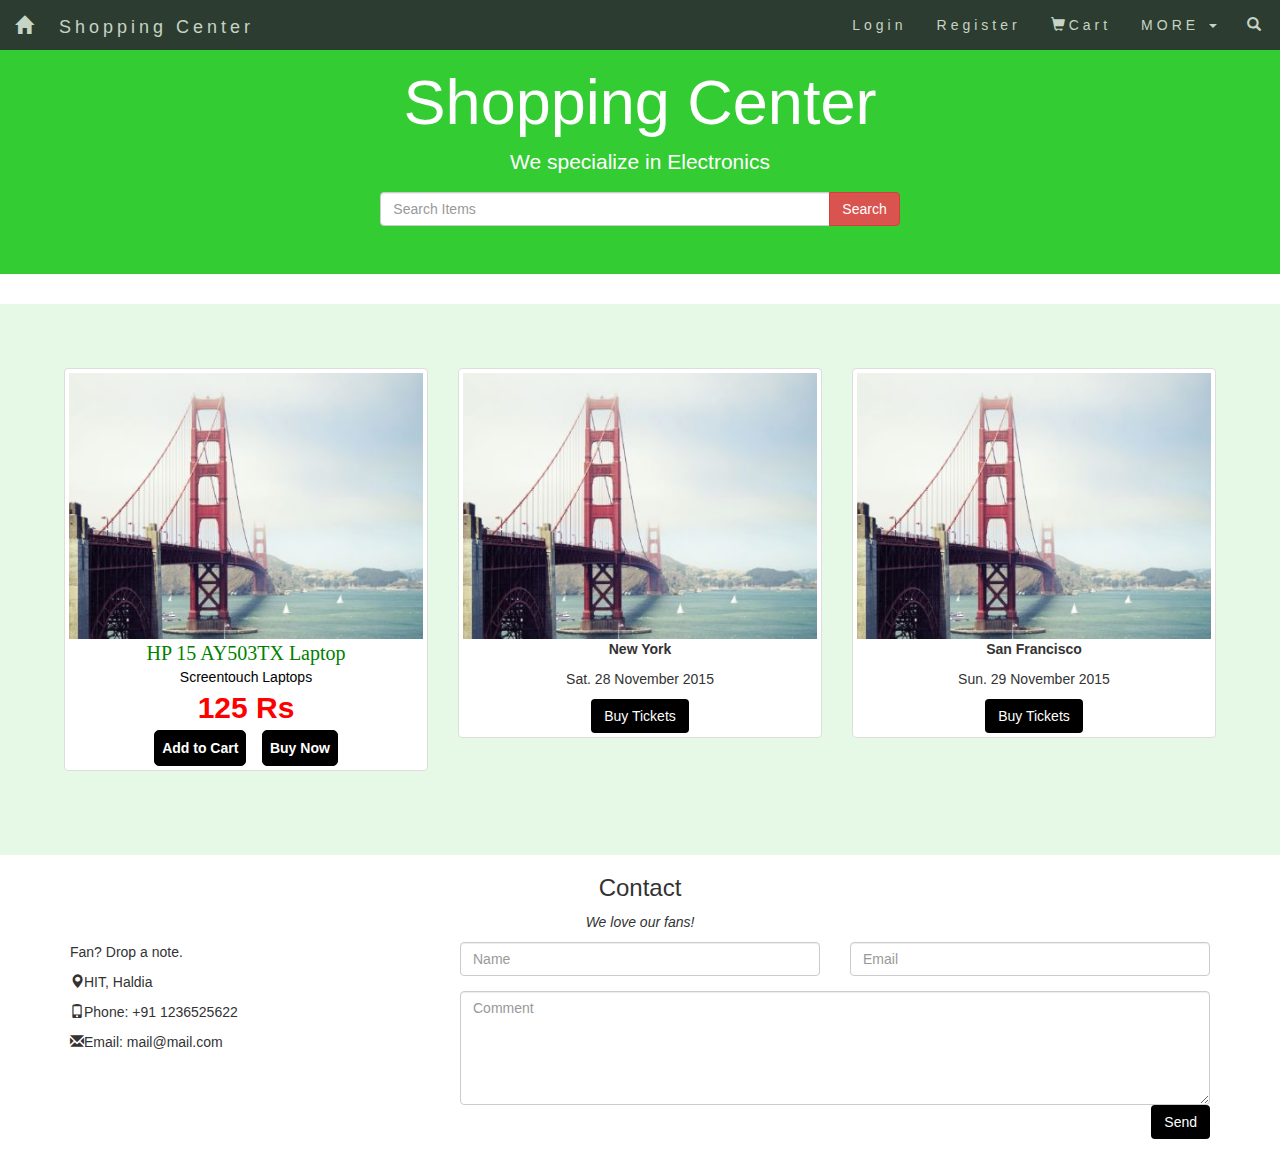
<file: shopping-cart/WebContent/index.html>
<!DOCTYPE html>
<html>
<head>
<title>Online Shopping Card</title>
  <meta charset="utf-8">
  <meta name="viewport" content="width=device-width, initial-scale=1">
  <link rel="stylesheet" href="https://maxcdn.bootstrapcdn.com/bootstrap/3.4.0/css/bootstrap.min.css">
   <link rel="stylesheet" href="css/changes.css">
  <script src="https://ajax.googleapis.com/ajax/libs/jquery/3.4.1/jquery.min.js"></script>
  <script src="https://maxcdn.bootstrapcdn.com/bootstrap/3.4.0/js/bootstrap.min.js"></script>
</head>
<body>
<!--Company Header Starting  -->
<div class="jumbotron text-center">
  <h1>Shopping Center</h1>
  <p>We specialize in Electronics</p>
  <form class="form-inline">
    <div class="input-group">
      <input type="text" class="form-control" size="50%" placeholder="Search Items" required>
      <div class="input-group-btn">
        <button type="button" class="btn btn-danger">Search</button>
      </div>
    </div>
  </form>
</div>
<!-- Company Header Ending -->

<!-- Starting Navigation Bar -->
<nav class="navbar navbar-default navbar-fixed-top">
  <div class="container-fluid">
    <div class="navbar-header">
      <button type="button" class="navbar-toggle" data-toggle="collapse" data-target="#myNavbar">
        <span class="icon-bar"></span>
        <span class="icon-bar"></span>
        <span class="icon-bar"></span>
      </button>
      <a class="navbar-brand" href="index.html"><span class="glyphicon glyphicon-home">&nbsp;</span>Shopping Center</a>
    </div>
    <div class="collapse navbar-collapse" id="myNavbar">
      <ul class="nav navbar-nav navbar-right">
        <li><a href="login.html">Login</a></li>
        <li><a href="register.html">Register</a></li>
        <li><a href="cart.jsp"> <span class="glyphicon glyphicon-shopping-cart"></span>Cart</a></li>
        <li class="dropdown">
          <a class="dropdown-toggle" data-toggle="dropdown" href="#">MORE
            <span class="caret"></span>
          </a>
          <ul class="dropdown-menu">
            <li><a href="mobile.jsp">Mobiles</a></li>
            <li><a href="tv.jsp">Tvs</a></li>
            <li><a href="laptop.jsp">Laptops</a></li>
          </ul>
        </li>
        <li><a href="#"><span class="glyphicon glyphicon-search"></span></a></li>
      </ul>
    </div>
  </div>
</nav>
<!-- End of Navigation Bar -->

<!-- Start of Product Items List -->
<div class="products">
<div class="row text-center">
  <div class="col-sm-4">
    <div class="thumbnail">
      <img src="images/sanfran.jpg" alt="Paris">
      <div class="productname">HP 15 AY503TX Laptop</div>
      <div class="productinfo">Screentouch Laptops</div>
      <div class="price">125 Rs</div>
      <button >Add to Cart</button>&nbsp;&nbsp;&nbsp;
      <button >Buy Now</button>
    </div>
  </div>
  <div class="col-sm-4">
    <div class="thumbnail">
      <img src="images/sanfran.jpg" alt="New York">
      <p><strong>New York</strong></p>
      <p>Sat. 28 November 2015</p>
      <button class="btn">Buy Tickets</button>
    </div>
  </div>
  <div class="col-sm-4">
    <div class="thumbnail">
      <img src="images/sanfran.jpg" alt="San Francisco">
      <p><strong>San Francisco</strong></p>
      <p>Sun. 29 November 2015</p>
      <button class="btn">Buy Tickets</button>
    </div>
  </div>
</div>
</div>
<!-- ENd of Product Items List -->


<!-- Start the footer Contacts -->
<a name="contact"></a>
<div class="container">
  <h3 class="text-center">Contact</h3>
  <p class="text-center"><em>We love our fans!</em></p>
  <div class="row test">
    <div class="col-md-4">
      <p>Fan? Drop a note.</p>
      <p><span class="glyphicon glyphicon-map-marker"></span>HIT, Haldia</p>
      <p><span class="glyphicon glyphicon-phone"></span>Phone: +91 1236525622</p>
      <p><span class="glyphicon glyphicon-envelope"></span>Email: mail@mail.com</p>
    </div>
    <div class="col-md-8">
      <div class="row">
        <div class="col-sm-6 form-group">
          <input class="form-control" id="name" name="name" placeholder="Name" type="text" required>
        </div>
        <div class="col-sm-6 form-group">
          <input class="form-control" id="email" name="email" placeholder="Email" type="email" required>
        </div>
      </div>
      <textarea class="form-control" id="comments" name="comments" placeholder="Comment" rows="5"></textarea>
      <div class="row">
        <div class="col-md-12 form-group">
          <button class="btn pull-right" type="submit">Send</button>
        </div>
      </div>
    </div>
  </div>
</div>
<!-- End of Contact or about us -->

</body>
</html>
</file>
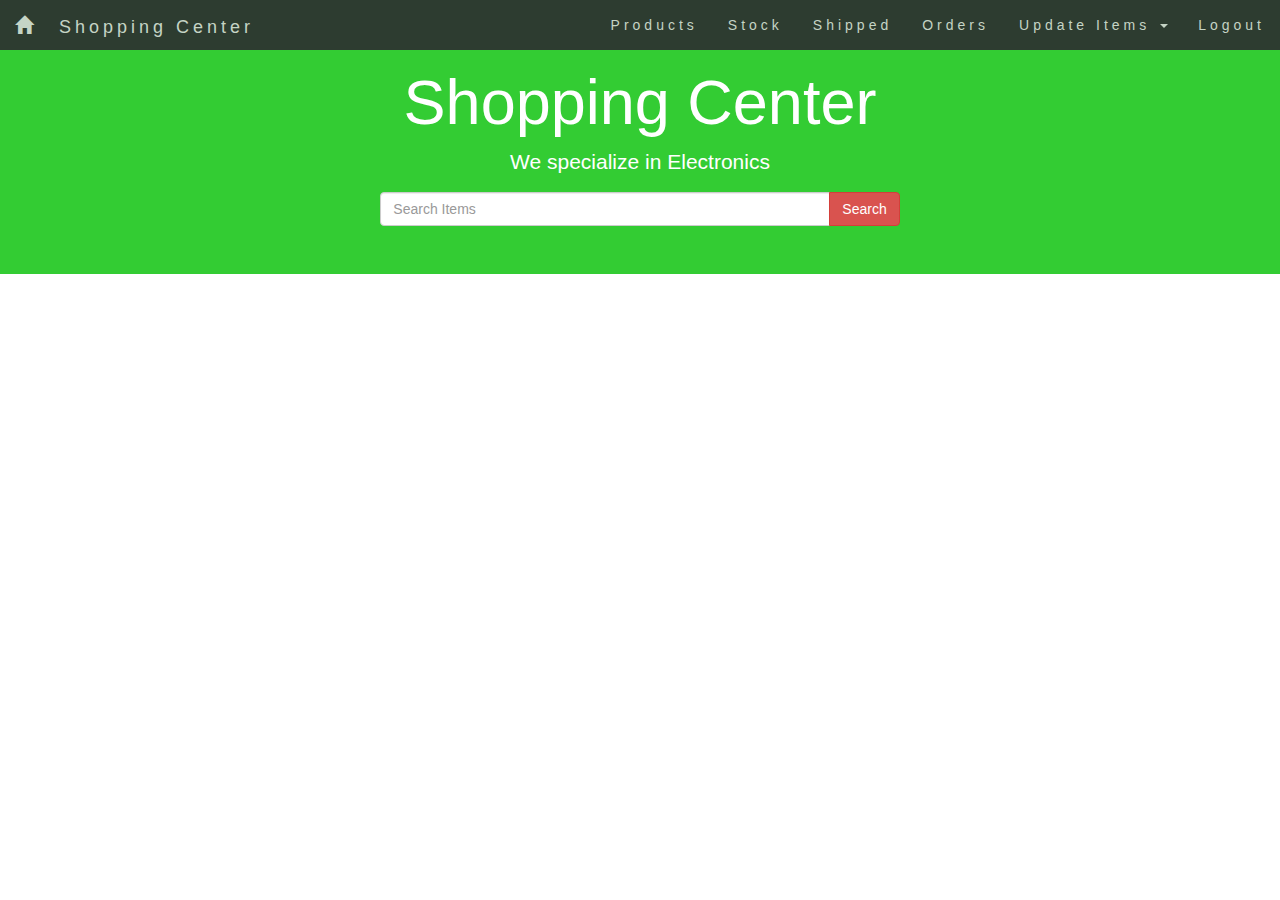
<file: shopping-cart/WebContent/adminHeader.html>
<!DOCTYPE html>
<html>
<head>
<title>Shoping Center</title>
  <meta charset="utf-8">
  <meta name="viewport" content="width=device-width, initial-scale=1">
  <link rel="stylesheet" href="https://maxcdn.bootstrapcdn.com/bootstrap/3.4.0/css/bootstrap.min.css">
   <link rel="stylesheet" href="css/changes.css">
  <script src="https://ajax.googleapis.com/ajax/libs/jquery/3.4.1/jquery.min.js"></script>
  <script src="https://maxcdn.bootstrapcdn.com/bootstrap/3.4.0/js/bootstrap.min.js"></script>
</head>
<body>
<!--Company Header Starting  -->
<div class="jumbotron text-center">
  <h1>Shopping Center</h1>
  <p>We specialize in Electronics</p>
  <form class="form-inline">
    <div class="input-group">
      <input type="text" class="form-control" size="50" placeholder="Search Items" required>
      <div class="input-group-btn">
        <button type="button" class="btn btn-danger">Search</button>
      </div>
    </div>
  </form>
</div>
<!-- Company Header Ending -->

<!-- Starting Navigation Bar -->
<nav class="navbar navbar-default navbar-fixed-top">
  <div class="container-fluid">
    <div class="navbar-header">
      <button type="button" class="navbar-toggle" data-toggle="collapse" data-target="#myNavbar">
        <span class="icon-bar"></span>
        <span class="icon-bar"></span>
        <span class="icon-bar"></span>
      </button>
      <a class="navbar-brand" href="adminViewProduct.jsp"><span class="glyphicon glyphicon-home">&nbsp;</span>Shopping Center</a>
    </div>
    <div class="collapse navbar-collapse" id="myNavbar">
      <ul class="nav navbar-nav navbar-right">
         <li><a href="adminViewProduct.jsp">Products</a></li>
          <li><a href="adminStock.jsp">Stock</a></li>
          <li><a href="shippedItems.jsp">Shipped</a></li>
          <li><a href="unshippedItems.jsp">Orders</a></li>
         <!-- <li><a href=""> <span class="glyphicon glyphicon-shopping-cart"></span>&nbsp;Cart</a></li> -->
        <li class="dropdown">
          <a class="dropdown-toggle" data-toggle="dropdown" href="#">Update Items
            <span class="caret"></span>
          </a>
          <ul class="dropdown-menu">
            <li><a href="addProduct.jsp">Add Product</a></li>
            <li><a href="removeProduct.jsp">Remove Product</a></li>
            <li><a href="updateProductById.jsp">Update Product</a></li>
          </ul>
        </li>
                <li><a href="./LogoutSrv">Logout</a></li>
        
<!--         <li><a href="#"><span class="glyphicon glyphicon-search"></span></a></li>
 -->      </ul>
    </div>
  </div>
</nav>
<!-- End of Navigation Bar -->
<script>


</script>


</body>
</html>
</file>
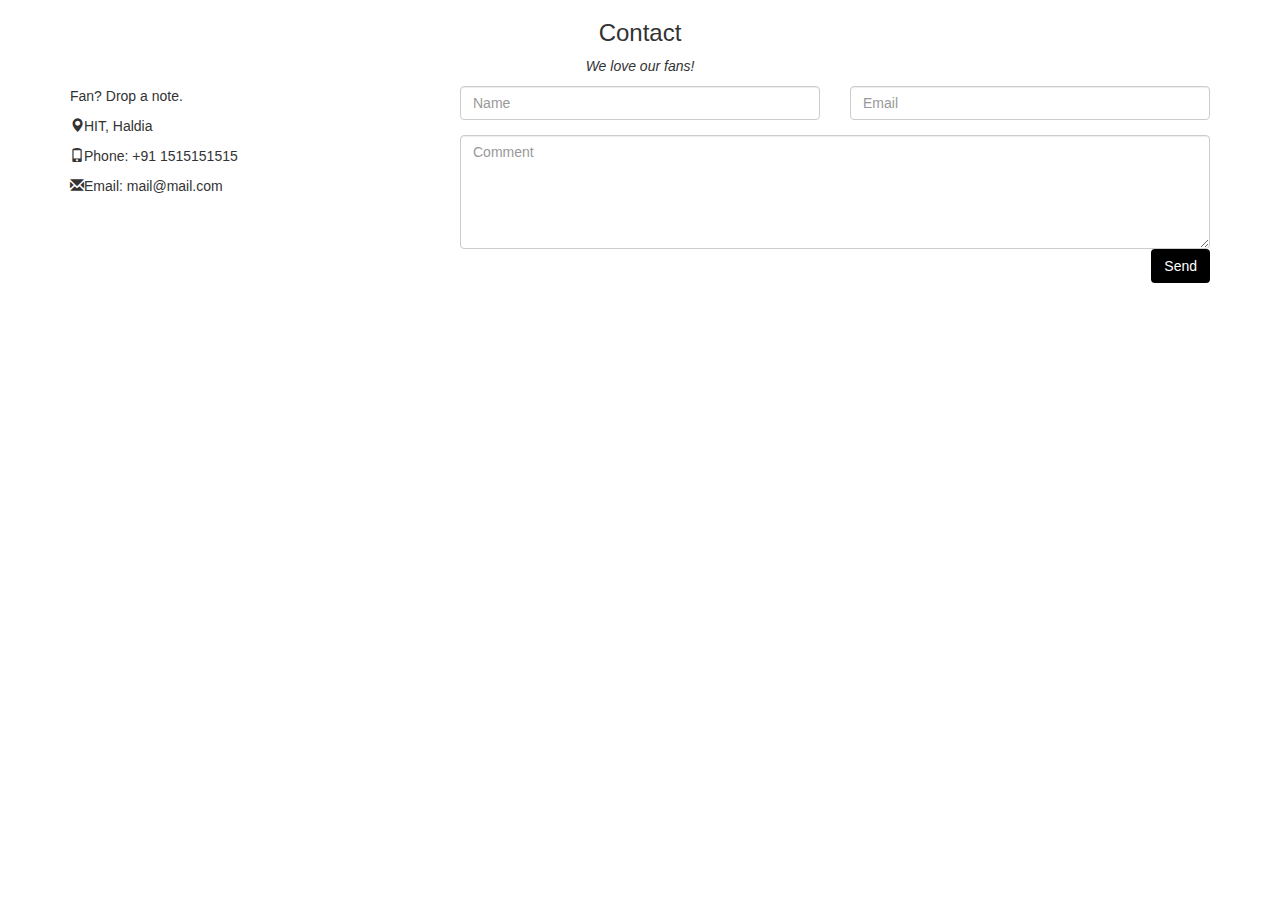
<file: shopping-cart/WebContent/footer.html>
<!DOCTYPE html>
<html>
<head>
<title>Shoping Center</title>
  <meta charset="utf-8">
  <meta name="viewport" content="width=device-width, initial-scale=1">
  <link rel="stylesheet" href="https://maxcdn.bootstrapcdn.com/bootstrap/3.4.0/css/bootstrap.min.css">
   <link rel="stylesheet" href="css/changes.css">
  <script src="https://ajax.googleapis.com/ajax/libs/jquery/3.4.1/jquery.min.js"></script>
  <script src="https://maxcdn.bootstrapcdn.com/bootstrap/3.4.0/js/bootstrap.min.js"></script>
</head>
<body>
<!-- Start the footer Contacts -->
<a name="contact"></a>
<div class="container">
  <h3 class="text-center">Contact</h3>
  <p class="text-center"><em>We love our fans!</em></p>
  <div class="row test">
    <div class="col-md-4">
      <p>Fan? Drop a note.</p>
      <p><span class="glyphicon glyphicon-map-marker"></span>HIT, Haldia</p>
      <p><span class="glyphicon glyphicon-phone"></span>Phone: +91 1515151515</p>
      <p><span class="glyphicon glyphicon-envelope"></span>Email: mail@mail.com</p>
    </div>
    <div class="col-md-8">
      <div class="row">
        <div class="col-sm-6 form-group">
          <input class="form-control" id="name" name="name" placeholder="Name" type="text" required>
        </div>
        <div class="col-sm-6 form-group">
          <input class="form-control" id="email" name="email" placeholder="Email" type="email" required>
        </div>
      </div>
      <textarea class="form-control" id="comments" name="comments" placeholder="Comment" rows="5"></textarea>
      <div class="row">
        <div class="col-md-12 form-group">
          <button class="btn pull-right" type="submit">Send</button>
        </div>
      </div>
    </div>
  </div>
</div>
<!-- End of Contact or about us -->

</body>
</html>
</file>
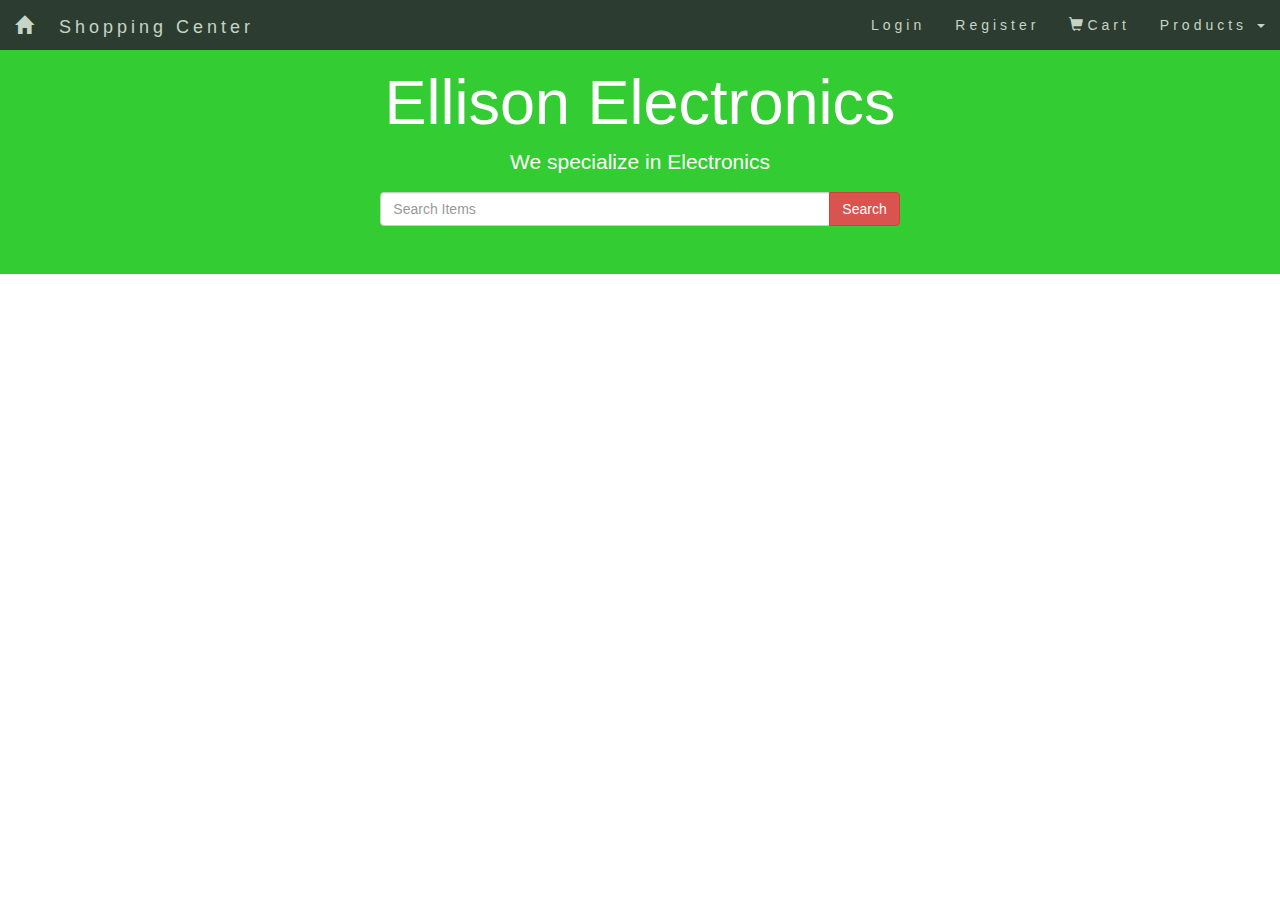
<file: shopping-cart/WebContent/header.html>
<!DOCTYPE html>
<html>
<head>
<title>Ellison Electronics</title>
  <meta charset="utf-8">
  <meta name="viewport" content="width=device-width, initial-scale=1">
  <link rel="stylesheet" href="https://maxcdn.bootstrapcdn.com/bootstrap/3.4.0/css/bootstrap.min.css">
   <link rel="stylesheet" href="css/changes.css">
  <script src="https://ajax.googleapis.com/ajax/libs/jquery/3.4.1/jquery.min.js"></script>
  <script src="https://maxcdn.bootstrapcdn.com/bootstrap/3.4.0/js/bootstrap.min.js"></script>
</head>
<body>
<!--Company Header Starting  -->
<div class="jumbotron text-center">
  <h1>Ellison Electronics</h1>
  <p>We specialize in Electronics</p>
  <form class="form-inline">
    <div class="input-group">
      <input type="text" class="form-control" size="50" placeholder="Search Items" required>
      <div class="input-group-btn">
        <button type="button" class="btn btn-danger">Search</button>
      </div>
    </div>
  </form>
</div>
<!-- Company Header Ending -->

<!-- Starting Navigation Bar -->
<nav class="navbar navbar-default navbar-fixed-top">
  <div class="container-fluid">
    <div class="navbar-header">
      <button type="button" class="navbar-toggle" data-toggle="collapse" data-target="#myNavbar">
        <span class="icon-bar"></span>
        <span class="icon-bar"></span>
        <span class="icon-bar"></span>
      </button>
      <a class="navbar-brand" href="index.jsp"><span class="glyphicon glyphicon-home">&nbsp;</span>Shopping Center</a>
    </div>
    <div class="collapse navbar-collapse" id="myNavbar">
      <ul class="nav navbar-nav navbar-right">
        <li><a href="login.html">Login</a></li>
        <li><a href="register.html">Register</a></li>
        <li><a href="loginFirst.jsp"> <span class="glyphicon glyphicon-shopping-cart"></span>Cart</a></li>
        <li class="dropdown">
          <a class="dropdown-toggle" data-toggle="dropdown" href="#">Products
            <span class="caret"></span>
          </a>
          <ul class="dropdown-menu">
            <li><a href="index.jsp">Mobiles</a></li>
            <li><a href="index.jsp">Tvs</a></li>
            <li><a href="index.jsp">Laptops</a></li>
          </ul>
        </li>
<!--         <li><a href="#"><span class="glyphicon glyphicon-search"></span></a></li>
 -->      </ul>
    </div>
  </div>
</nav>
<!-- End of Navigation Bar -->
</body>
</html>
</file>
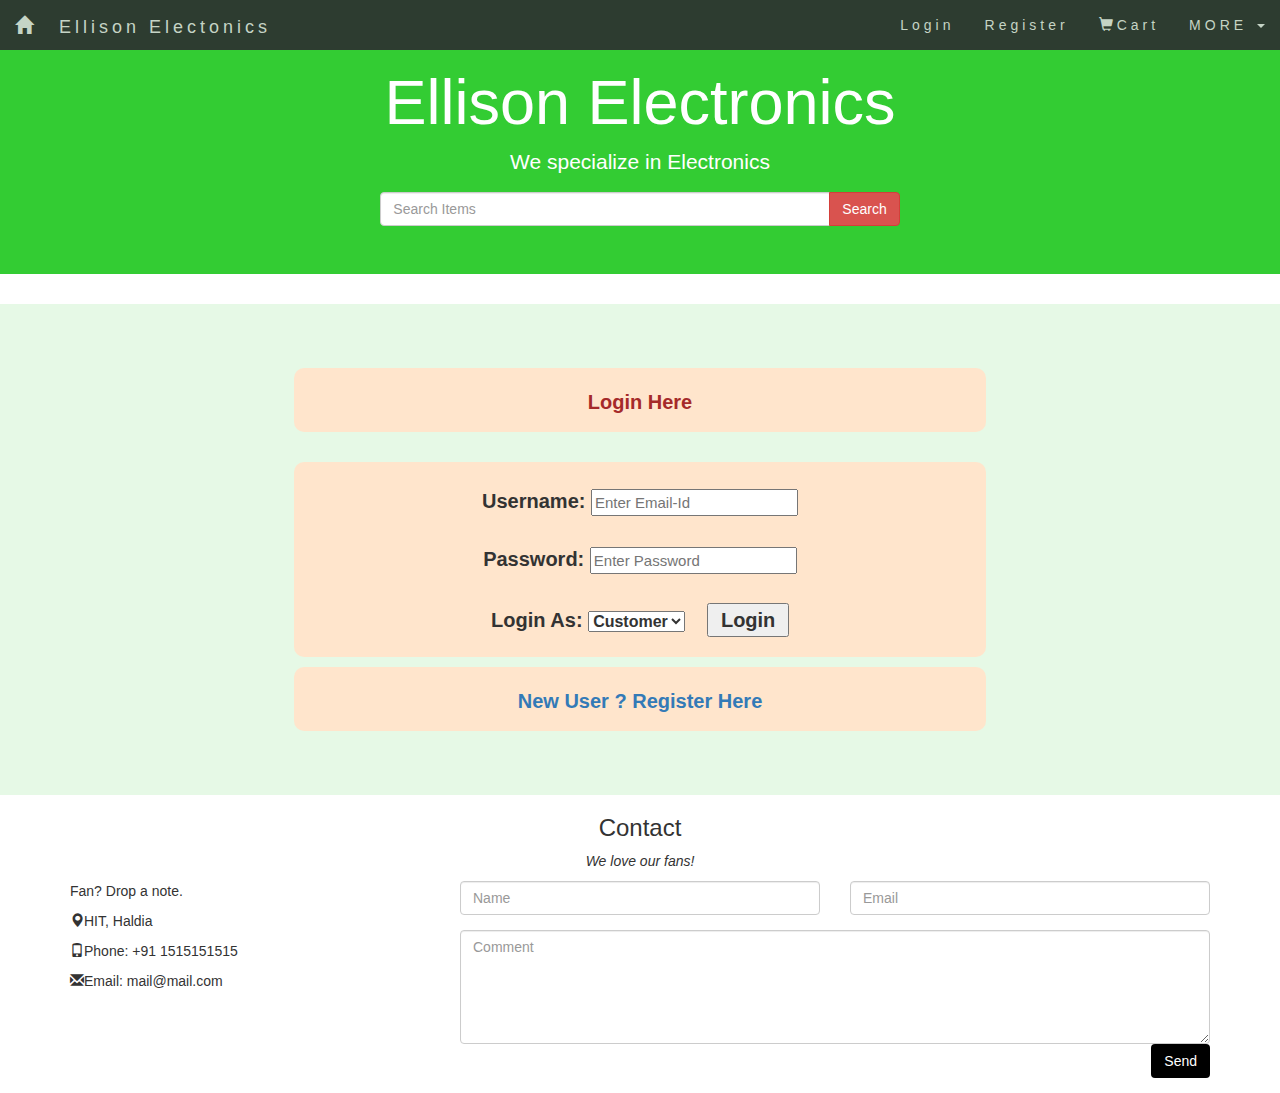
<file: shopping-cart/WebContent/login.html>
<!DOCTYPE html>
<html>
<head>
<title>Shoping Center</title>
  <meta charset="utf-8">
  <meta name="viewport" content="width=device-width, initial-scale=1">
  <link rel="stylesheet" href="https://maxcdn.bootstrapcdn.com/bootstrap/3.4.0/css/bootstrap.min.css">
   <link rel="stylesheet" href="css/changes.css">
  <script src="https://ajax.googleapis.com/ajax/libs/jquery/3.4.1/jquery.min.js"></script>
  <script src="https://maxcdn.bootstrapcdn.com/bootstrap/3.4.0/js/bootstrap.min.js"></script>
</head>
<body>
<!--Company Header Starting  -->
<div class="jumbotron text-center">
  <h1>Ellison Electronics</h1>
  <p>We specialize in Electronics</p>
  <form class="form-inline">
    <div class="input-group">
      <input type="text" class="form-control" size="50" placeholder="Search Items" required>
      <div class="input-group-btn">
        <button type="button" class="btn btn-danger">Search</button>
      </div>
    </div>
  </form>
</div>
<!-- Company Header Ending -->

<!-- Starting Navigation Bar -->
<nav class="navbar navbar-default navbar-fixed-top">
  <div class="container-fluid">
    <div class="navbar-header">
      <button type="button" class="navbar-toggle" data-toggle="collapse" data-target="#myNavbar">
        <span class="icon-bar"></span>
        <span class="icon-bar"></span>
        <span class="icon-bar"></span>
      </button>
      <a class="navbar-brand" href="index.jsp"><span class="glyphicon glyphicon-home">&nbsp;</span>Ellison Electonics</a>
    </div>
    <div class="collapse navbar-collapse" id="myNavbar">
      <ul class="nav navbar-nav navbar-right">
        <li><a href="login.html">Login</a></li>
        <li><a href="register.html">Register</a></li>
        <li><a href="loginFirst.jsp"> <span class="glyphicon glyphicon-shopping-cart"></span>Cart</a></li>
        <li class="dropdown">
          <a class="dropdown-toggle" data-toggle="dropdown" href="#">MORE
            <span class="caret"></span>
          </a>
          <ul class="dropdown-menu">
            <li><a href="index.jsp">Mobiles</a></li>
            <li><a href="index.jsp">Tvs</a></li>
            <li><a href="index.jsp">Laptops</a></li>
          </ul>
        </li>
<!--         <li><a href="#"><span class="glyphicon glyphicon-search"></span></a></li>
 -->      </ul>
    </div>
  </div>
</nav>
<!-- End of Navigation Bar -->

<!-- Start of Login Form List -->
<div class="products" style="background-color: #E6F9E6;">

	<p class="tab"  align="center" style="color:brown;" id="message">Login Here</p><br>
  <div class="tab"  align="center">
    
    <div style="margin: 5px">
      
        <form action="./LoginSrv" method="post">
          Username: <input type="text" name="username"style="font-size: 15px;font-weight: normal;" placeholder="Enter Email-Id" required><br/><br/>
          Password: <input type="password" name="password"style="font-size: 15px;font-weight: normal;" placeholder="Enter Password" required><br/><br/>
          Login As: <select name="usertype" style="font-size: 16px;" required>
                      <option value="customer">Customer</option>
                      <option value="admin">Admin</option>
                    </select> 
                    &nbsp;&nbsp;
                    <input type="submit" value=" Login ">
        </form>
    </div>  
  </div>
  <div class="tab" style="margin-top: 10px;text-align: center">
      <a href="register.html">New User ? Register Here</a>

  </div>
</div>


<!-- ENd of Product Items List -->


<!-- Start the footer Contacts -->
<a name="contact"></a>
<div class="container">
  <h3 class="text-center">Contact</h3>
  <p class="text-center"><em>We love our fans!</em></p>
  <div class="row test">
    <div class="col-md-4">
      <p>Fan? Drop a note.</p>
      <p><span class="glyphicon glyphicon-map-marker"></span>HIT, Haldia</p>
      <p><span class="glyphicon glyphicon-phone"></span>Phone: +91 1515151515</p>
      <p><span class="glyphicon glyphicon-envelope"></span>Email: mail@mail.com</p>
    </div>
    <div class="col-md-8">
      <div class="row">
        <div class="col-sm-6 form-group">
          <input class="form-control" id="name" name="name" placeholder="Name" type="text" required>
        </div>
        <div class="col-sm-6 form-group">
          <input class="form-control" id="email" name="email" placeholder="Email" type="email" required>
        </div>
      </div>
      <textarea class="form-control" id="comments" name="comments" placeholder="Comment" rows="5"></textarea>
      <div class="row">
        <div class="col-md-12 form-group">
          <button class="btn pull-right" type="submit">Send</button>
        </div>
      </div>
    </div>
  </div>
</div>
<!-- End of Contact or about us -->

</body>
</html>
</file>
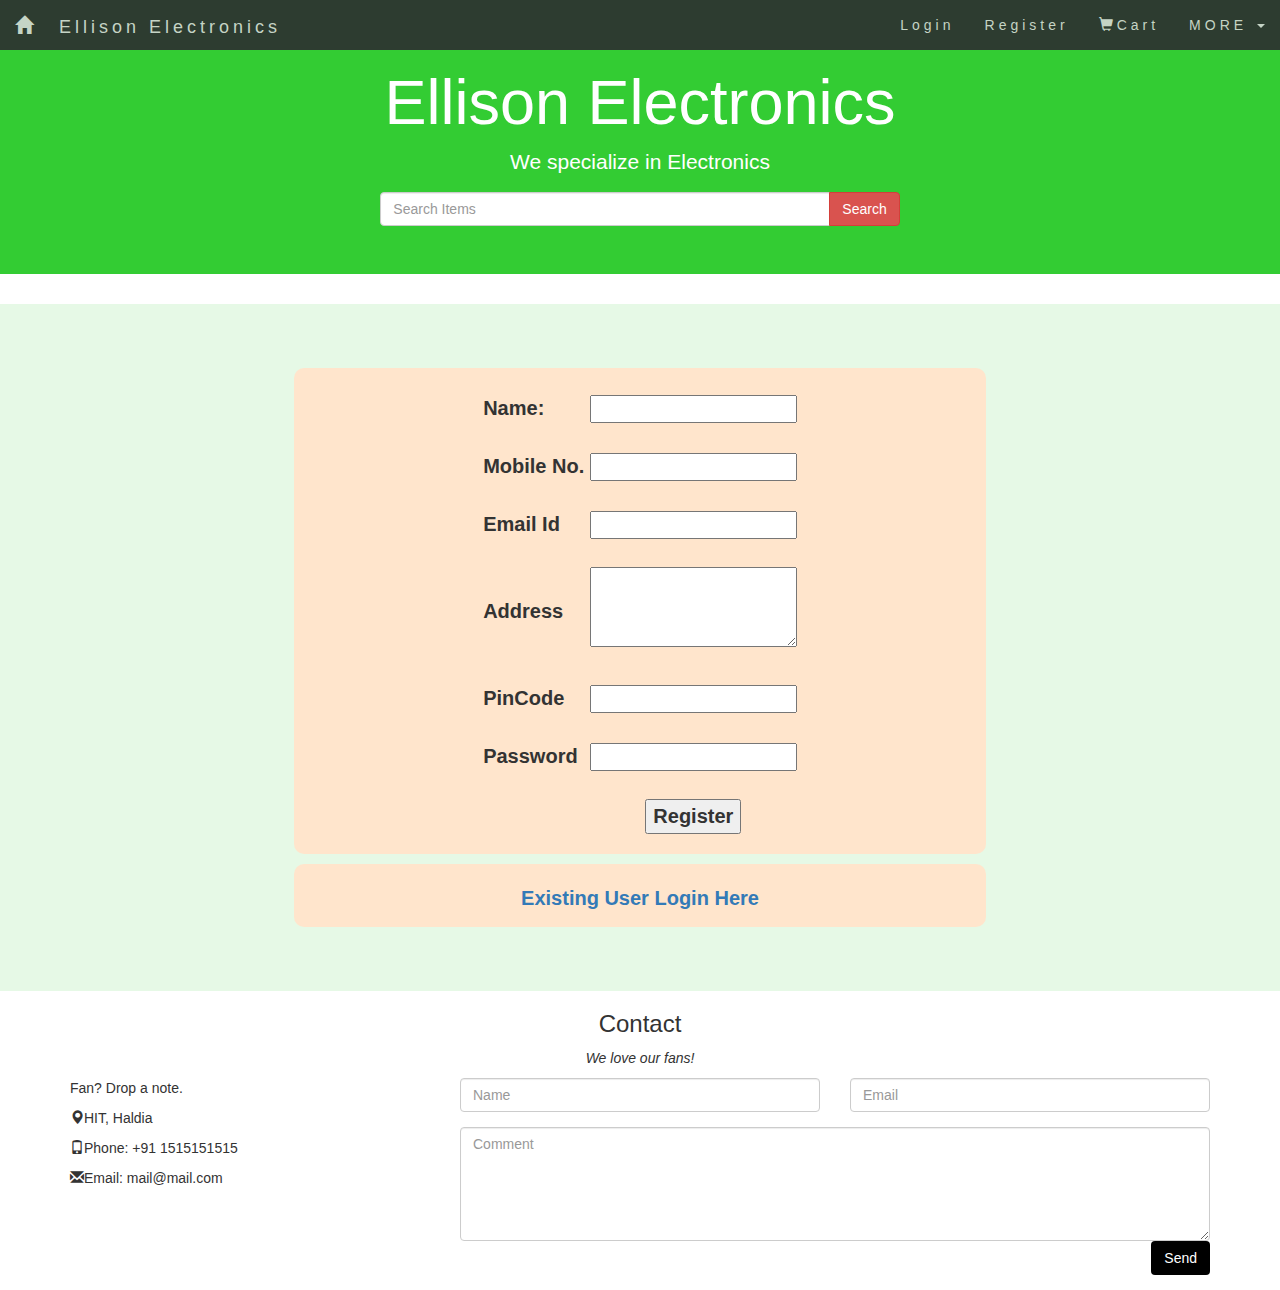
<file: shopping-cart/WebContent/register.html>
<!DOCTYPE html>
<html>
<head>
<title>Shoping Center</title>
  <meta charset="utf-8">
  <meta name="viewport" content="width=device-width, initial-scale=1">
  <link rel="stylesheet" href="https://maxcdn.bootstrapcdn.com/bootstrap/3.4.0/css/bootstrap.min.css">
   <link rel="stylesheet" href="css/changes.css">
  <script src="https://ajax.googleapis.com/ajax/libs/jquery/3.4.1/jquery.min.js"></script>
  <script src="https://maxcdn.bootstrapcdn.com/bootstrap/3.4.0/js/bootstrap.min.js"></script>
</head>
<body>
<!--Company Header Starting  -->
<div class="jumbotron text-center">
  <h1>Ellison Electronics</h1>
  <p>We specialize in Electronics</p>
  <form class="form-inline">
    <div class="input-group">
      <input type="text" class="form-control" size="50" placeholder="Search Items" required>
      <div class="input-group-btn">
        <button type="button" class="btn btn-danger">Search</button>
      </div>
    </div>
  </form>
</div>
<!-- Company Header Ending -->

<!-- Starting Navigation Bar -->
<nav class="navbar navbar-default navbar-fixed-top">
  <div class="container-fluid">
    <div class="navbar-header">
      <button type="button" class="navbar-toggle" data-toggle="collapse" data-target="#myNavbar">
        <span class="icon-bar"></span>
        <span class="icon-bar"></span>
        <span class="icon-bar"></span>
      </button>
      <a class="navbar-brand" href="index.jsp"><span class="glyphicon glyphicon-home">&nbsp;</span>Ellison Electronics</a>
    </div>
    <div class="collapse navbar-collapse" id="myNavbar">
      <ul class="nav navbar-nav navbar-right">
        <li><a href="login.html">Login</a></li>
        <li><a href="register.html">Register</a></li>
        <li><a href="loginFirst.jsp"> <span class="glyphicon glyphicon-shopping-cart"></span>Cart</a></li>
        <li class="dropdown">
          <a class="dropdown-toggle" data-toggle="dropdown" href="#">MORE
            <span class="caret"></span>
          </a>
          <ul class="dropdown-menu">
            <li><a href="index.jsp">Mobiles</a></li>
            <li><a href="index.jsp">Tvs</a></li>
            <li><a href="index.jsp">Laptops</a></li>
          </ul>
        </li>
<!--         <li><a href="./SearchProd?ptype=?"><span class="glyphicon glyphicon-search"></span></a></li>
 -->      </ul>
    </div>
  </div>
</nav>
<!-- End of Navigation Bar -->

<!-- Start of Login Form List -->
<div class="products" style="background-color: #E6F9E6;">
  <div class="tab"  align="center">
    
    <div style="margin: 5px">
      
        <form action="./RegisterSrv" method="post">
          <table border="0">
            <tr><td>Name: </td><td><input type="text" name="username"style="font-size: 15px;font-weight: normal; width:100%" required></td></tr>
            <tr><td><br></td><td><br></td></tr>
            <tr><td>Mobile No.&nbsp;</td><td><input type="Phone" name="mobile"style="font-size: 15px;font-weight: normal;" required></td></tr>
            <tr><td><br></td><td><br></td></tr>            
            <tr><td>Email Id</td><td><input type="email" name="email"style="font-size: 15px;font-weight: normal;" required></td></tr>
            <tr><td><br></td><td><br></td></tr>
            <tr><td>Address</td><td><textarea name="address"style="font-size: 15px;font-weight: normal;width: 100%; height: 80px" required></textarea></td></tr>
            <tr><td><br></td><td><br></td></tr>
            <tr><td>PinCode</td><td><input type="text" name="pincode"style="font-size: 15px;font-weight: normal;" required></td></tr>
            <tr><td><br></td><td><br></td></tr>
            <tr><td>Password</td><td><input type="password" name="password"style="font-size: 15px;font-weight: normal;" required></td></tr>
            <tr><td><br></td><td><br></td></tr>
            <tr colspan="2" align="center"><td>&nbsp;</td><td><input type="submit" name="submit" value="Register"></td></tr>

          </table>
        
        </form>
    </div>  
  </div>
  <div class="tab" style="margin-top: 10px;text-align: center">
      <a href="login.html">Existing User Login Here</a>

  </div>
</div>


<!-- ENd of Product Items List -->


<!-- Start the footer Contacts -->
<a name="contact"></a>
<div class="container">
  <h3 class="text-center">Contact</h3>
  <p class="text-center"><em>We love our fans!</em></p>
  <div class="row test">
    <div class="col-md-4">
      <p>Fan? Drop a note.</p>
      <p><span class="glyphicon glyphicon-map-marker"></span>HIT, Haldia</p>
      <p><span class="glyphicon glyphicon-phone"></span>Phone: +91 1515151515</p>
      <p><span class="glyphicon glyphicon-envelope"></span>Email: mail@mail.com</p>
    </div>
    <div class="col-md-8">
      <div class="row">
        <div class="col-sm-6 form-group">
          <input class="form-control" id="name" name="name" placeholder="Name" type="text" required>
        </div>
        <div class="col-sm-6 form-group">
          <input class="form-control" id="email" name="email" placeholder="Email" type="email" required>
        </div>
      </div>
      <textarea class="form-control" id="comments" name="comments" placeholder="Comment" rows="5"></textarea>
      <div class="row">
        <div class="col-md-12 form-group">
          <button class="btn pull-right" type="submit">Send</button>
        </div>
      </div>
    </div>
  </div>
</div>
<!-- End of Contact or about us -->

</body>
</html>
</file>
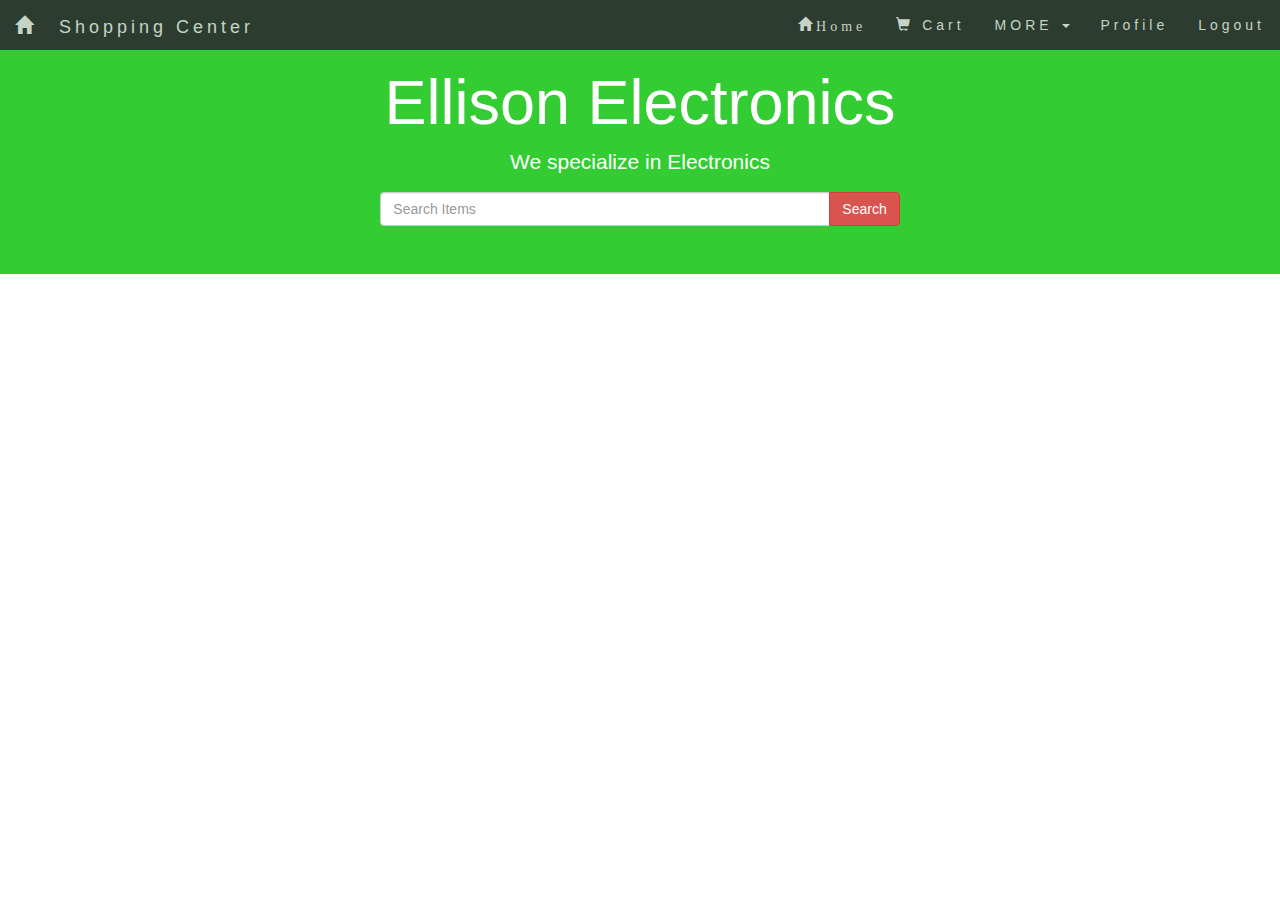
<file: shopping-cart/WebContent/userHeader.html>
<!DOCTYPE html>
<html>
<head>
<title>Ellison Electonics</title>
  <meta charset="utf-8">
  <meta name="viewport" content="width=device-width, initial-scale=1">
  <link rel="stylesheet" href="https://maxcdn.bootstrapcdn.com/bootstrap/3.4.0/css/bootstrap.min.css">
   <link rel="stylesheet" href="css/changes.css">
  <script src="https://ajax.googleapis.com/ajax/libs/jquery/3.4.1/jquery.min.js"></script>
  <script src="https://maxcdn.bootstrapcdn.com/bootstrap/3.4.0/js/bootstrap.min.js"></script>
</head>
<body>
<!--Company Header Starting  -->
<div class="jumbotron text-center">
  <h1>Ellison Electronics</h1>
  <p>We specialize in Electronics</p>
  <form class="form-inline">
    <div class="input-group">
      <input type="text" class="form-control" size="50" placeholder="Search Items" required>
      <div class="input-group-btn">
        <button type="button" class="btn btn-danger">Search</button>
      </div>
    </div>
  </form>
</div>
<!-- Company Header Ending -->

<!-- Starting Navigation Bar -->
<nav class="navbar navbar-default navbar-fixed-top">
  <div class="container-fluid">
    <div class="navbar-header">
      <button type="button" class="navbar-toggle" data-toggle="collapse" data-target="#myNavbar">
        <span class="icon-bar"></span>
        <span class="icon-bar"></span>
        <span class="icon-bar"></span>
      </button>
      <a class="navbar-brand" href="userHome.jsp"><span class="glyphicon glyphicon-home">&nbsp;</span>Shopping Center</a>
    </div>
    <div class="collapse navbar-collapse" id="myNavbar">
      <ul class="nav navbar-nav navbar-right">
         <li><a href="userHome.jsp"><span class="glyphicon glyphicon-home">Home</span></a></li>
        <li><a href="cart.jsp">
        	
   						<span class="glyphicon glyphicon-shopping-cart" ></span>&nbsp;Cart</a></li>
        <li class="dropdown">
          <a class="dropdown-toggle" data-toggle="dropdown" href="#">MORE
            <span class="caret"></span>
          </a>
          <ul class="dropdown-menu">
            <li><a href="userHome.jsp">Mobiles</a></li>
            <li><a href="userHome.jsp">Tvs</a></li>
            <li><a href="userHome.jsp">Laptops</a></li>
          </ul>
        </li>
         <li><a href="userHome.jsp">Profile</a></li>
        <li><a href="./LogoutSrv">Logout</a></li>
       
      </ul>
    </div>
  </div>
</nav>
<!-- End of Navigation Bar -->
</body>
</html>
</file>
<file: shopping-cart/WebContent/css/changes.css>
/* Add a dark background color with a little bit see-through */

.navbar {
  margin-bottom: 0;
  background-color: #2d2d30;
  border: 0;
  font-size: 14px !important;
  letter-spacing: 4px;
  opacity: 0.9;
}

/* Add a gray color to all navbar links */
.navbar li a, .navbar .navbar-brand {
  color: #d5d5d5 !important;

}

/* On hover, the links will turn white */
.navbar-nav li a:hover {
  color: red !important;
}

/* The active link */
.navbar-nav li.active a {
  color: #fff !important;
  background-color:#29292c !important;
}

/* Remove border color from the collapsible button */
.navbar-default .navbar-toggle {
  border-color: transparent;
}

/* Dropdown */
.open .dropdown-toggle {
  color: #fff ;
  background-color: #555 !important;
}

/* Dropdown links */
.dropdown-menu li a {
  color: #000 !important;
}

/* On hover, the dropdown links will turn red */
.dropdown-menu li a:hover {
  background-color: white !important;
}

/* Add a dark gray background color to the modal header and center text */

button{
  background-color: black;
  color:white;
  font-weight: bold;
  border:1px solid black;
  padding: 7px;
  border-radius: 5px;
}

button:hover{
  background-color: green;
  color:white;
  border:1px solid red;
  padding: 7px;
  font-weight: bold;
}

.bg-1 {
  background: #2d2d30;
  color: #bdbdbd;
}
.bg-1 h3 {color: #fff;}
.bg-1 p {font-style: italic;}

.products{
  background-color: #E6F9E6 !important;
  padding:5%;
}

.jumbotron {
  background-color:#33cc33; /*#f4511e; /* Orange */
  color: #ffffff;
}

/*Handling the price tag*/
  .price{
      color:red;
      font-weight: bold;
      font-size: 30px;
  }

  .productname{
      color:green;
      font-size: 20px;
      font-family: fantasy; 
  }

  .productinfo{
      color:black;
      text-align: center;
  }

  /* If the screen size is 601px or more, set the font-size of <div> to 80px */
@media only screen and (min-width: 601px) {
  .tab{
    border-radius: 10px;
    background-color: #FFE5CC;
    font-weight: bold;
    font-style:normal;
    font-size: 20px;
    margin-left:20%;
    margin-right: 20%;
    padding-top: 20px;
    padding-bottom: 15px;
  }
}

/* If the screen size is 600px or less, set the font-size of <div> to 30px */
@media only screen and (max-width: 600px) {
  .tab{
    border-radius: 10px;
    background-color: #FFE5CC;
    font-weight: bold;
    font-style:normal;
    font-size: 20px;
    margin-left:2%;
    margin-right: 2%;
    padding-top: 8px;
    padding-bottom: 8px;
  }
  
}

/* Shopping Cart notification Batch */

*.icon-blue {
  color: #0088cc;
}

*.icon-grey {
  color: grey;
}

i {
  width: 70px;
  height: 50px;
  text-align: center;
  vertical-align: middle;
  position: relative;
}

.badge:after {
  content: attr(data-count);
  position: absolute;
  background: #ff6600;
  height: 2rem;
  top: 0.15rem;
  right: 0.15rem;
  width: 2rem;
  text-align: center;
  line-height: 2rem;
  font-size: 1rem;
  border-radius: 50%;
  color: white;
  border: 1px solid #ff6600;
  font-family: sans-serif;
  font-weight: bold;
}
i.fa::before{
	font-size: 3rem !important;
}
</file>
